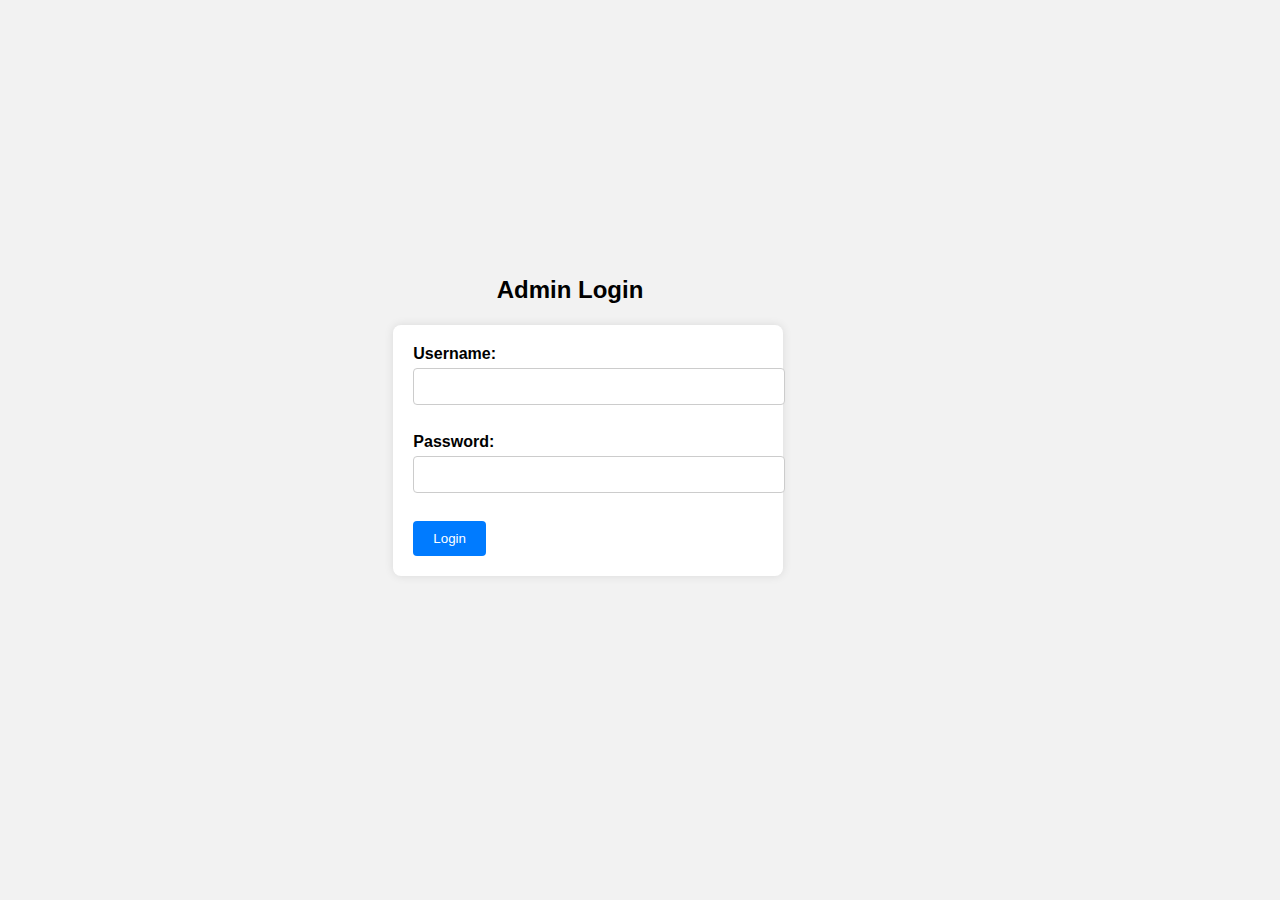
<file: admin-signin.html>
<!DOCTYPE html>
<html>
<head>
    <title>Login</title>
</head>
<style>
       body {
           font-family: Arial, sans-serif;
           background-color: #f2f2f2;
           margin: 0;
           padding: 0;
           display: flex;
           justify-content: center;
           align-items: center;
           height: 100vh;
       }

       h2 {
           text-align: center;
           margin-top: -300px;
           margin-right: -250px;
       }

       #loginForm {
           background-color: #fff;
           padding: 20px;
           border-radius: 8px;
           box-shadow: 0px 0px 10px rgba(0, 0, 0, 0.1);
           width: 350px;
       }

       label {
           display: block;
           font-weight: bold;
           margin-bottom: 5px;
       }

       input[type="text"],
       input[type="password"] {
           width: 100%;
           padding: 10px;
           margin-bottom: 10px;
           border: 1px solid #ccc;
           border-radius: 4px;
       }

       button {
           background-color: #007bff;
           color: #fff;
           border: none;
           padding: 10px 20px;
           border-radius: 4px;
           cursor: pointer;
       }

       button:hover {
           background-color: #0056b3;
       }
       </style>
<body>

<h2>Admin Login</h2>

<form id="loginForm">
    <label for="username">Username:</label>
    <input type="text" id="username" name="username"><br><br>

    <label for="password">Password:</label>
    <input type="password" id="password" name="password"><br><br>

    <button type="button" onclick="attemptLogin()">Login</button>
</form>

<script>
function attemptLogin() {
    var usernameInput = document.getElementById("username").value;
    var passwordInput = document.getElementById("password").value;

    // Check the entered credentials
    if (usernameInput === "YADMINJ" && passwordInput === "Jj1234#456") {
        // Successful login
        window.location.href = "notice-editor.html";
    } else {
        // Unsuccessful login
        alert("You are not the admin.");
        window.location.href = "./";
    }
}
</script>

</body>
</html>
</file>
